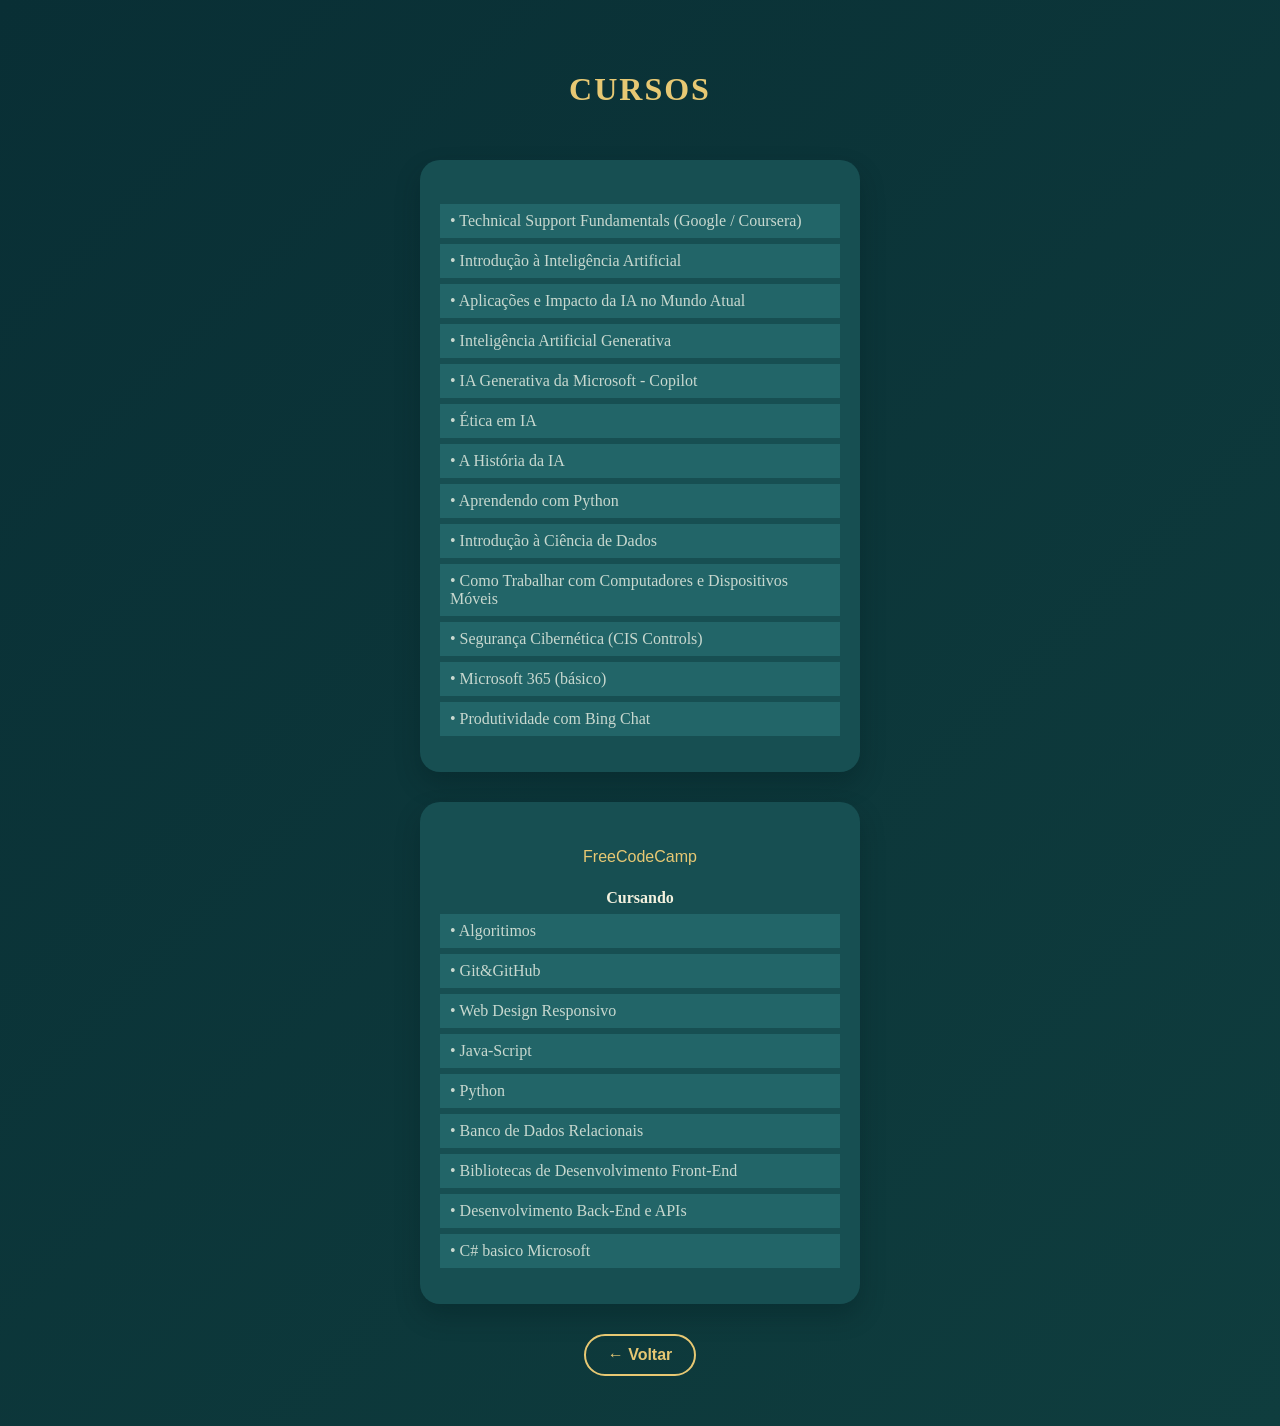
<file: text.html>
<!DOCTYPE html>
<html lang="pt-br">
<head>
    <meta charset="UTF-8">
    <meta http-equiv="X-UA-Compatible" content="IE=edge">
    <meta name="viewport" content="width=device-width, initial-scale=1.0">    
    <title>Meu Portifólio</title>
   <link rel="stylesheet" href="sstyle.css">
</head>
<body>  
    
    <h1> CURSOS</h1>
    <div class="card-ia">
     <table> 
        <thead>
        <tr>
            <th></th>
            </tr>
        </thead>
        <tbody>
            <tr>
            <td>• Technical Support Fundamentals (Google / Coursera)</td>
            </tr>
            <tr> 
            <td>• Introdução à Inteligência Artificial</td>
            </tr>
                 <tr> 
            <td>• Aplicações e Impacto da IA no Mundo Atual</td>
                </tr>
                <tr> 
            <td>• Inteligência Artificial Generativa</td>
                </tr>
                <tr> 
            <td>• IA Generativa da Microsoft - Copilot</td>
                </tr>
            <tr> 
            <td>• Ética em IA</td>
                </tr>
                     <tr> 
            <td>• A História da IA</td>
                     </tr>
                         <tr> 
            <td>• Aprendendo com Python</td>
                         </tr>
                     <tr> 
            <td>• Introdução à Ciência de Dados</td>
                     </tr>
                     <tr> 
            <td>• Como Trabalhar com Computadores e Dispositivos Móveis</td>
                     </tr>
                     <tr> 
            <td>• Segurança Cibernética (CIS Controls)</td>
                     </tr>
                     <tr> 
            <td>• Microsoft 365 (básico)</td>
                     </tr> 
                     <tr> 
            <td>• Produtividade com Bing Chat</td>
              </tr>
        </tbody>     
      </table>
      </div>
    <div class="card-code">
     <h3>FreeCodeCamp</h3>
        <table>
        <thead>
            <tr>
            <th>Cursando</th>
            </tr>
        </thead>
        <tbody>
             <tr>
            <td>• Algoritimos</td>
              </tr>
            <tr>
            <td>• Git&GitHub</td>
             </tr>
            <tr>
            <td>• Web Design Responsivo</td>
               </tr>
            <tr>
           <td>• Java-Script</td>
                </tr>
            <tr>
            <td>• Python</td>
              </tr>
            <tr>
            <td>• Banco de Dados Relacionais</td>
               </tr>
            <tr>
            <td>• Bibliotecas de Desenvolvimento Front-End</td>
               </tr>
            <tr>
            <td>• Desenvolvimento Back-End e APIs </td>
                </tr>
            <tr>
            <td>• C# basico Microsoft</td>
        </tr>
        </tbody>
     </table>
    </div>

      <a href="index.html">
        <button class="submit">Voltar</button>
    </a>
             </body>
</html>
</file>
<file: sstyle.css>
:root {
    --fundo: #0f3d3e;
    --fundo-escuro: #092f35;
    --cartao: #174f52;
    --linha: #226568;
    --texto: #f4f1de;
    --texto-suave: #c8d8cf;
    --destaque: #e7c873;
    --destaque-escuro: #302d1b;
}

body {
    background: linear-gradient(135deg, var(--fundo-escuro), var(--fundo));
    color: var(--texto);
    min-height: 100vh;
    margin: 10px;
    padding: 40px 20px;
    flex-direction: column;
    align-items: center;
    justify-content: center;
    display: flex;
    gap: 30px;
}
h1 {
    text-align: center;
    color: var(--destaque);
    letter-spacing: 2px;
    }
    h3 {
        text-align: center;
        color: var(--destaque);
        font: 1em sans-serif;
    }
.card-ia{
    align-items: center;
    background: var(--cartao);
    box-shadow: 0 12px 25px rgba(4, 25, 29, 0.3);
    border-radius: 20px;
    width: 400px;
    padding: 30px 20px;
}


table {
    width: 100%;
    border-collapse: separate;
    border-spacing: 0 6px;
}

tbody tr {
    background-color: var(--linha);
    color: var(--texto-suave);
    transition: background-color 0.2s ease, color 0.2s ease, transform 0.2s ease;
    cursor: pointer;
}

tbody tr:hover {
    background-color: var(--destaque);
    color: var(--destaque-escuro);
    transform: translateX(6px);
}

tbody td {
    padding: 8px 10px;
}

.card-code {
    background: var(--cartao);
    box-shadow: 0 12px 25px rgba(4, 25, 29, 0.3);
    border-radius: 20px;
    width: 400px;
    padding: 30px 20px;
}

.submit {
    border: 2px solid var(--destaque);
    border-radius: 999px;
    background-color: transparent;
    color: var(--destaque);
    padding: 10px 22px;
    font-size: 1rem;
    font-weight: bold;
    cursor: pointer;
    transition: background-color 0.2s ease, color 0.2s ease, transform 0.2s ease;
}

.submit::before {
    content: "← ";
}

.submit:hover,
.submit:focus-visible {
    background-color: var(--destaque);
    color: var(--destaque-escuro);
    transform: translateY(-2px);
}
</file>
